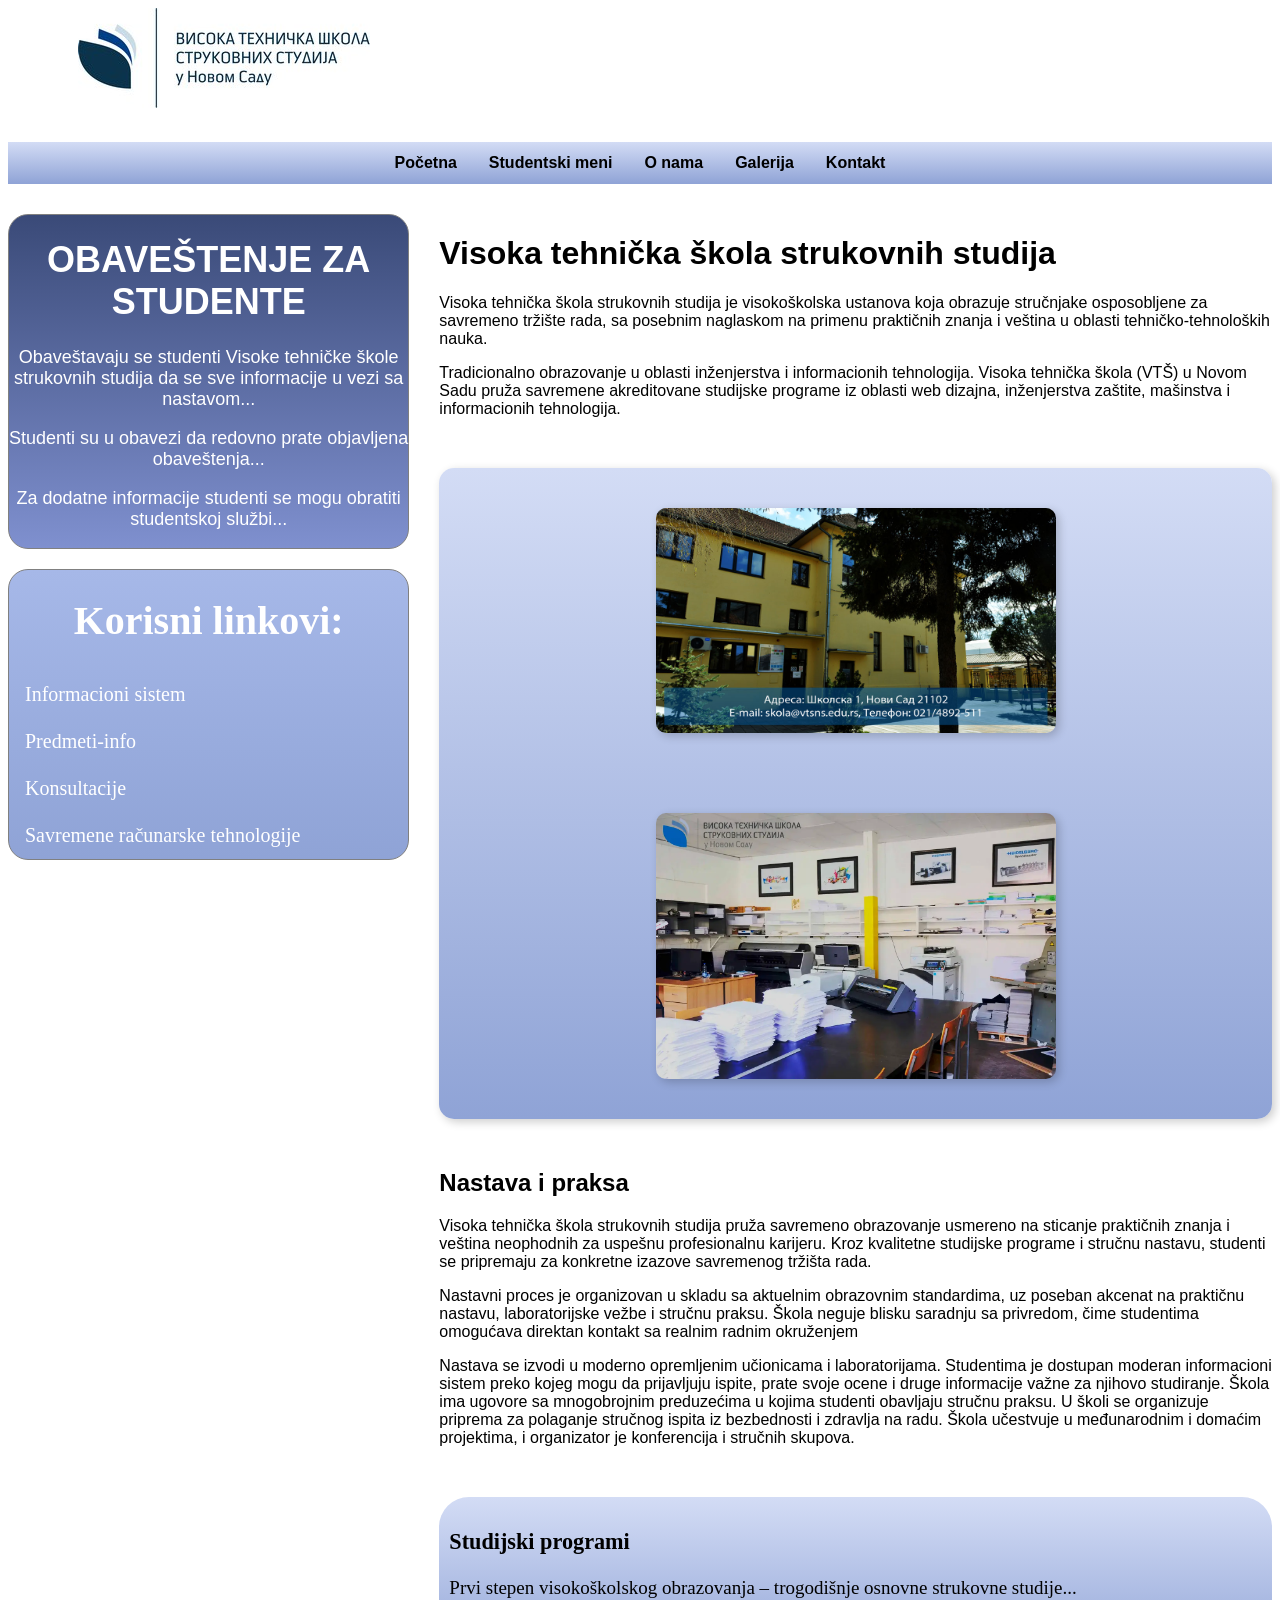
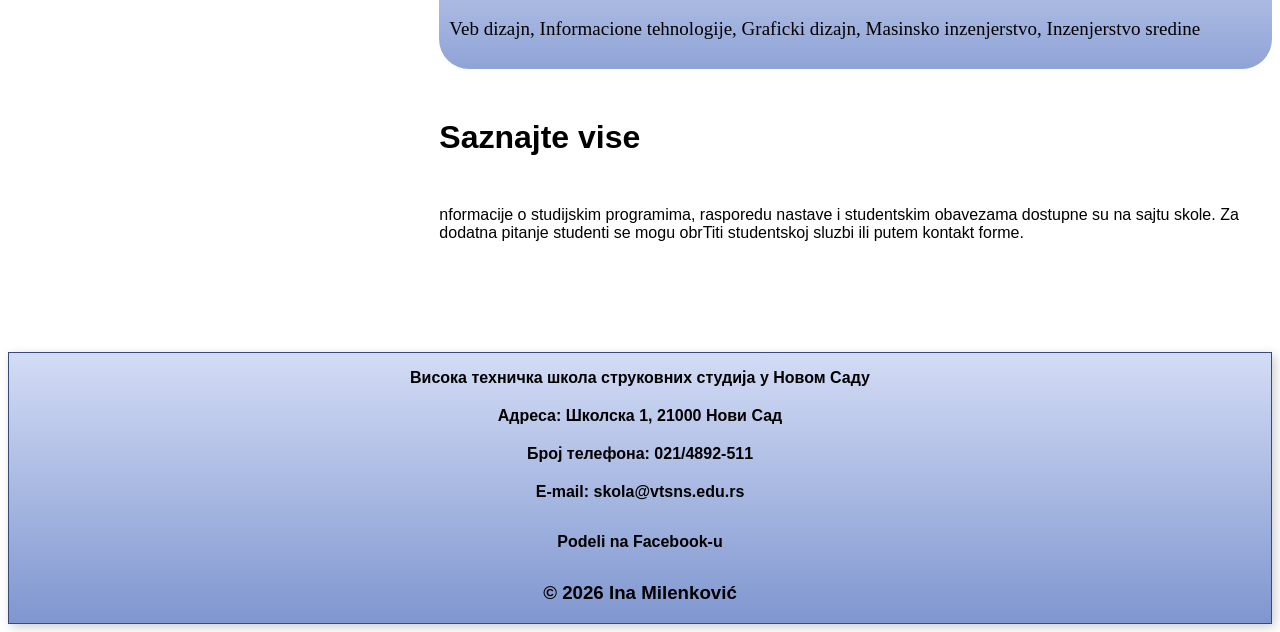
<file: index.html>
<!DOCTYPE html>
<html lang="en">
<head>
    <meta charset="UTF-8">
    <meta name="viewport" content="width=device-width, initial-scale=1.0">

    <script async src="https://www.googletagmanager.com/gtm.js?id=GTM-PTNC9DDW"></script>
<script>
  window.dataLayer = window.dataLayer || [];
  function gtag(){dataLayer.push(arguments);}
  gtag('js', new Date());
</script>

    <meta name="author" content="Ina Milenković">
    
    <title>Visoka Tehnicka skola Novi sad</title>
    <meta name="description" content="Zvanična prezentacija Visoke tehničke škole strukovnih studija u Novom Sadu (VTŠ). Informacije o studijskim programima, upisu, rasporedu i vestima.">
    <meta name="keywords" content="Visoka tehnička škola Novi Sad, VTŠ, strukovne studije, web dizajn, informacione tehnologije, mašinstvo, elektrotehnika">
    
<meta property="og:url" content="https://inamilenkovic.github.io/InaMilenkovic-VD2026/" />
    <meta property="og:type" content="website" />
    <meta property="og:title" content="Visoka tehnička škola Novi Sad" />
    <meta property="og:description" content="Sajt za Visoku tehničku školu strukovnih studija u Novom Sadu." />
    <meta property="og:image" content="https://inamilenkovic.github.io/InaMilenkovic-VD2026/Visoka_tehnicka_skola_3.jpg" />


    <link rel="icon" type="image/x-icon" href="favicon.ico">
    <link rel="stylesheet" href="style.css">
</head>

<body>

<div class="container">
  <div class="header">
    <img src="logo.jpg" alt="VTSNS Logo">
  </div>
  
  <div class="menu">
    <nav class="meni">
      <a href="index.html">Početna</a>

      <div class="padajuci">
        <a href="#">Studentski meni</a>
        <div class="padajuciElementi">
          <a href="#">Student-info</a>
          <a href="#">Raspored nastave</a>
          <a href="#">Konsultacije</a>
        </div>
      </div>

      <a href="onama.html">O nama</a>
      <a href="galerija.html">Galerija</a>
      <a href="kontakt.html">Kontakt</a>
    </nav>

    <div class="padajucimobile">
      <img src="hammeni.png" class="ham" alt="Menu">
      <div class="padajuciElementi1">
        <a href="index.html">Početna</a>
        <a href="#">Studentski meni</a>
        <a href="onama.html">O nama</a>
        <a href="galerija.html">Galerija</a>
        <a href="kontakt.html">Kontakt</a>
      </div>
    </div>
  </div>

  <div class="sidebar">
    <div class="sidebar1">
      <div class="tekst2">
        <h1>OBAVEŠTENJE ZA STUDENTE</h1>
        <p>Obaveštavaju se studenti Visoke tehničke škole strukovnih studija da se sve informacije u vezi sa nastavom...</p>
        <p>Studenti su u obavezi da redovno prate objavljena obaveštenja...</p>
        <p>Za dodatne informacije studenti se mogu obratiti studentskoj službi...</p>
      </div>
    </div>

    <div class="sidebar2">
      <h1>Korisni linkovi:</h1>
      <a href="#">Informacioni sistem</a>
      <a href="#">Predmeti-info</a>
      <a href="#">Konsultacije</a>
      <a href="smerovi.html">Savremene računarske tehnologije</a>
    </div>
  </div>

  <div class="content">
    <div class="tekst">
      <h1>Visoka tehnička škola strukovnih studija</h1> 
        
      <p>Visoka tehnička škola strukovnih studija je visokoškolska ustanova koja obrazuje stručnjake osposobljene za savremeno tržište rada,
         sa posebnim naglaskom na primenu praktičnih znanja i veština u oblasti tehničko-tehnoloških nauka.</p>
      <p>Tradicionalno obrazovanje u oblasti inženjerstva i informacionih tehnologija. Visoka tehnička škola (VTŠ)</strong>
        u Novom Sadu pruža savremene akreditovane studijske programe iz oblasti web dizajna, inženjerstva zaštite, mašinstva i informacionih tehnologija.</p>
    </div>

      

   <div class="container2">
      <img src="Visoka_tehnicka_skola_3.jpg" class="slika" alt="Visoka tehnička škola strukovnih studija u Novom Sadu">
      <img src="grafima2022_vtsns.webp" class="slika1" alt="Grafima Event">
    </div>


    <div class="tekst3">
      <h2>Nastava i praksa</h2>
      <p>Visoka tehnička škola strukovnih studija pruža savremeno obrazovanje usmereno na sticanje praktičnih znanja i veština neophodnih za uspešnu profesionalnu karijeru. Kroz kvalitetne studijske programe i stručnu nastavu, studenti se pripremaju za konkretne izazove savremenog tržišta rada.</p>
      <p>Nastavni proces je organizovan u skladu sa aktuelnim obrazovnim standardima, uz poseban akcenat na praktičnu nastavu, laboratorijske vežbe i stručnu praksu. Škola neguje blisku saradnju sa privredom, čime studentima omogućava direktan kontakt sa realnim radnim okruženjem</p>
      <p>Nastava se izvodi u moderno opremljenim učionicama i laboratorijama. Studentima je dostupan moderan informacioni sistem preko kojeg mogu da prijavljuju ispite, prate svoje ocene i druge informacije važne za njihovo studiranje.
Škola ima ugovore sa mnogobrojnim preduzećima u kojima studenti obavljaju stručnu praksu. U školi se organizuje priprema za polaganje stručnog ispita iz bezbednosti i zdravlja na radu. Škola učestvuje u međunarodnim i domaćim projektima, i organizator je konferencija i stručnih skupova.</p>
    </div>

    <div class="kartica">
      <h3>Studijski programi</h3>
      <p>Prvi stepen visokoškolskog obrazovanja – trogodišnje osnovne strukovne studije...</p>
      <p>Veb dizajn, Informacione tehnologije, Graficki dizajn, Masinsko inzenjerstvo, Inzenjerstvo sredine</p>
    </div>

    <h1 class="tekst3">Saznajte vise</h1>
    <p class="tekst3">nformacije o studijskim programima, rasporedu nastave i studentskim obavezama dostupne su na sajtu skole. Za dodatna pitanje studenti se mogu obrTiti studentskoj sluzbi ili putem kontakt forme.</p>
  </div>

  <div class="footer">
    <p>Висока техничка школа струковних студија у Новом Саду</p>
    <p>Адреса: Школска 1, 21000 Нови Сад</p>
    <p>Број телефона: 021/4892-511</p>
    <p>E-mail: skola@vtsns.edu.rs</p> 
            <div class='social-icons'>
<a
  href="https://www.facebook.com/sharer/sharer.php?u=https%3A%2F%2Finamilenkovic.github.io%2FInaMilenkovic-VD2026%2F"
  target="_blank"
  rel="noopener noreferrer">
  Podeli na Facebook-u
</a>

<span class="likebtn-wrapper"
      data-identifier="item_1">
</span>

<script async
src="https://w.likebtn.com/js/w/widget.js">
</script>
            </div>
      <h3> © 2026 Ina Milenković  </h3>

  </div>
</div>
 
</body>


</html>
</file>
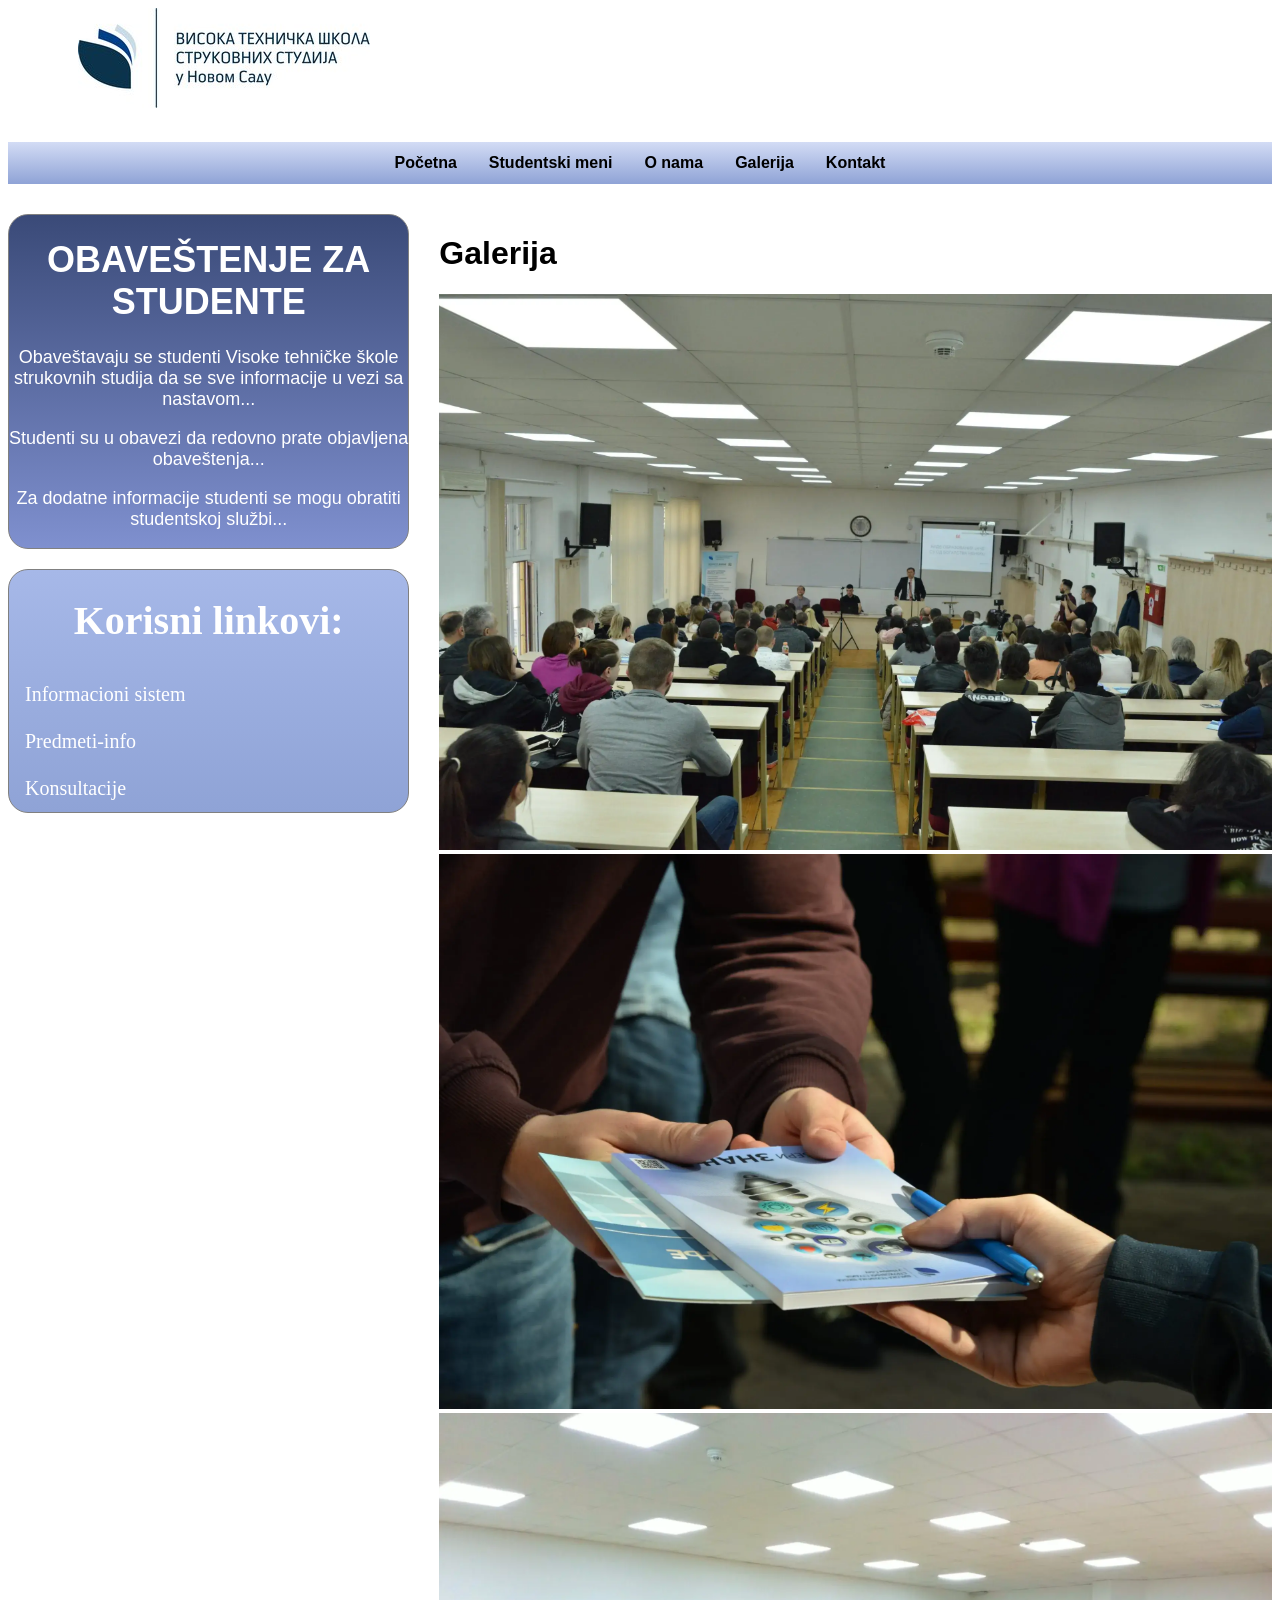
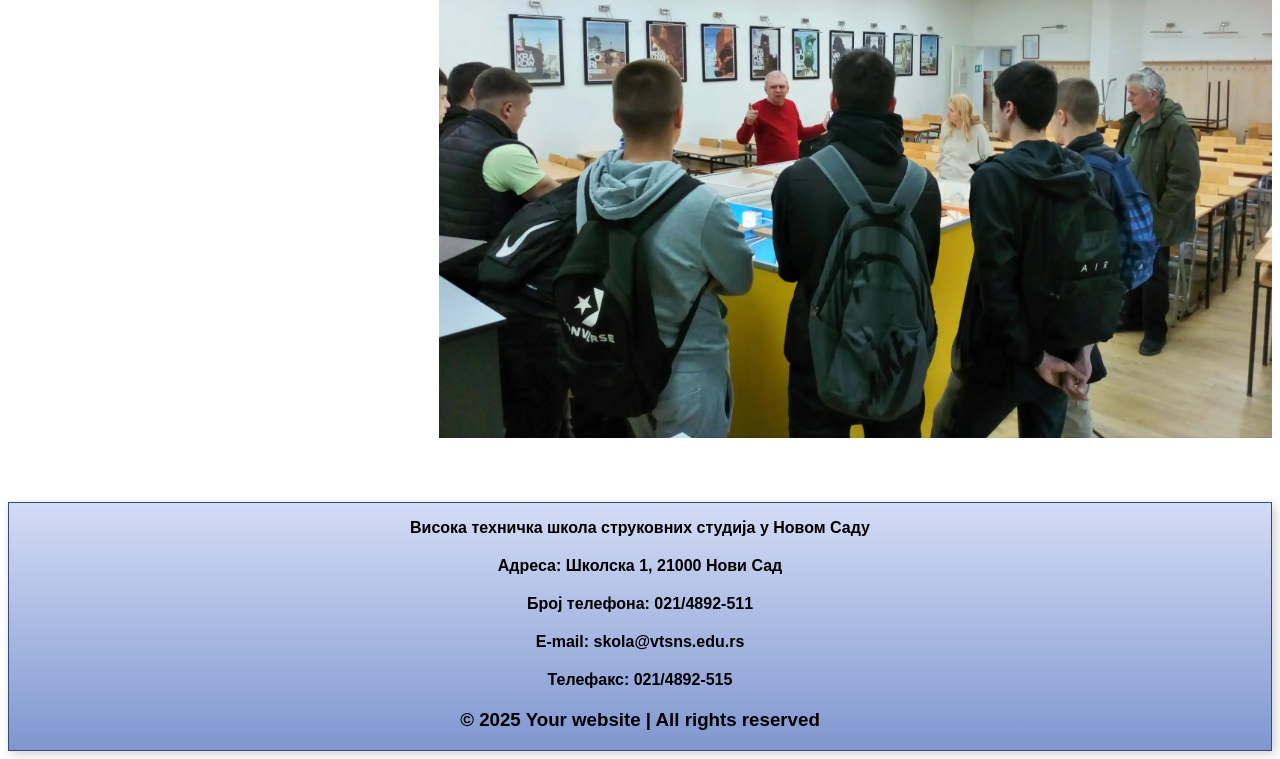
<file: galerija.html>
<!DOCTYPE html>
<html lang="en">
<head>
    <meta charset="UTF-8">
    <meta name="viewport" content="width=device-width, initial-scale=1.0">
    <title>Document</title>
    <link rel="stylesheet" href="style.css">
</head>
<body>
  <div class="container">
  <div class="header">
    <img src="logo.jpg">
  </div>
  <div class="menu">
  <nav>
  <div class="meni">
    <a href="index.html">Početna</a>

    <div class="padajuci">
    <a href="#">Studentski meni</a>
        <div class="padajuciElementi">
      <a href="#">Student-info</a>
      <a href="#">Raspored nastave</a>
      <a href="#">Konsultacije</a>
    </div>
    </div>

    <a href="onama.html">O nama</a>
    <a href="galerija.html">Galerija</a>
    <a href="kontakt.html">Kontakt</a>
  
  </div>
</nav>

<div class="padajucimobile">
  <img src="hammeni.png" class="ham">
  <div class="padajuciElementi1">
      <a href="index.html">Početna</a>
      <a href="#">Studentski meni</a>
      <a href="onama.html">O nama</a>
      <a href="galerija.html">Galerija</a>
      <a href="kontakt.html">Kontakt</a>
  </div>
</div>
  </div>

  <div class="sidebar">
 <div class="sidebar-wrapper">
  <div class="sidebar1">
    <div class="tekst2">
      <h1>OBAVEŠTENJE ZA STUDENTE</h1>
      <p>Obaveštavaju se studenti Visoke tehničke škole strukovnih studija da se sve informacije u vezi sa nastavom...</p>

      <p>Studenti su u obavezi da redovno prate objavljena obaveštenja...</p>

      <p>Za dodatne informacije studenti se mogu obratiti studentskoj službi...</p>
    </div>
  </div>

  <div class="sidebar2">
    <h1>Korisni linkovi:</h1>
      <a>Informacioni sistem</a>
      <a>Predmeti-info</a>
      <a>Konsultacije</a>
  </div>
</div>
  </div>

  <div class="content">
       <div class="tekst">
  <h1>Galerija</h1>  
<img src="KIC_1308-min-1-scaled (1).webp" class="slika4">
<img src="KIC_1286-min-3-scaled.webp" class="slika4">
<img src="IMG_20230425_144235-scaled.webp" class="slika4">
        </div>
  </div>

  <div class="footer">
  <p>Висока техничка школа струковних студија у Новом Саду<p></p>
<p>Адреса: Школска 1, 21000 Нови Сад</p>
<p>Број телефона: 021/4892-511</p>
<p>E-mail: skola@vtsns.edu.rs</p>
<p>Телефакс: 021/4892-515</p>
  
  <h3> &copy; 2025 Your website | All rights reserved </h3>

  </div>
  
</div>
  
</div>    

</body>
</html>
</file>
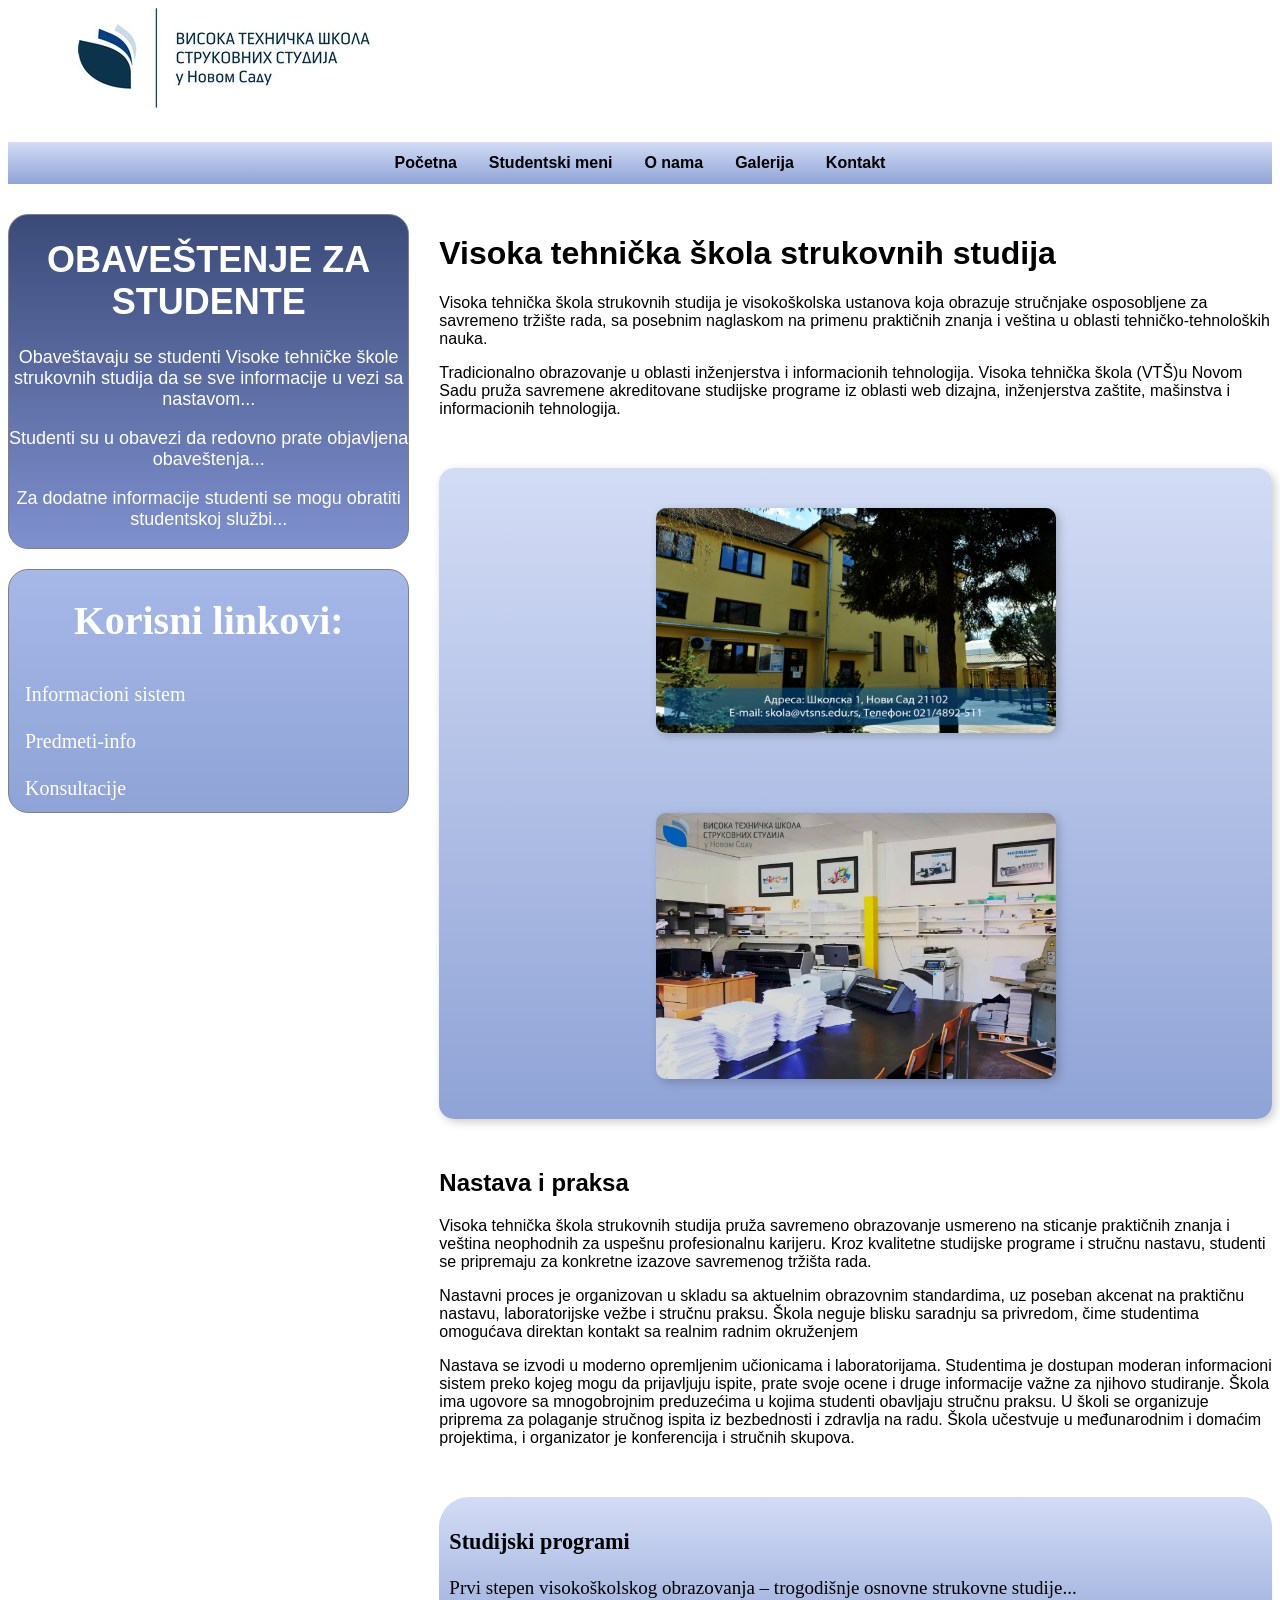
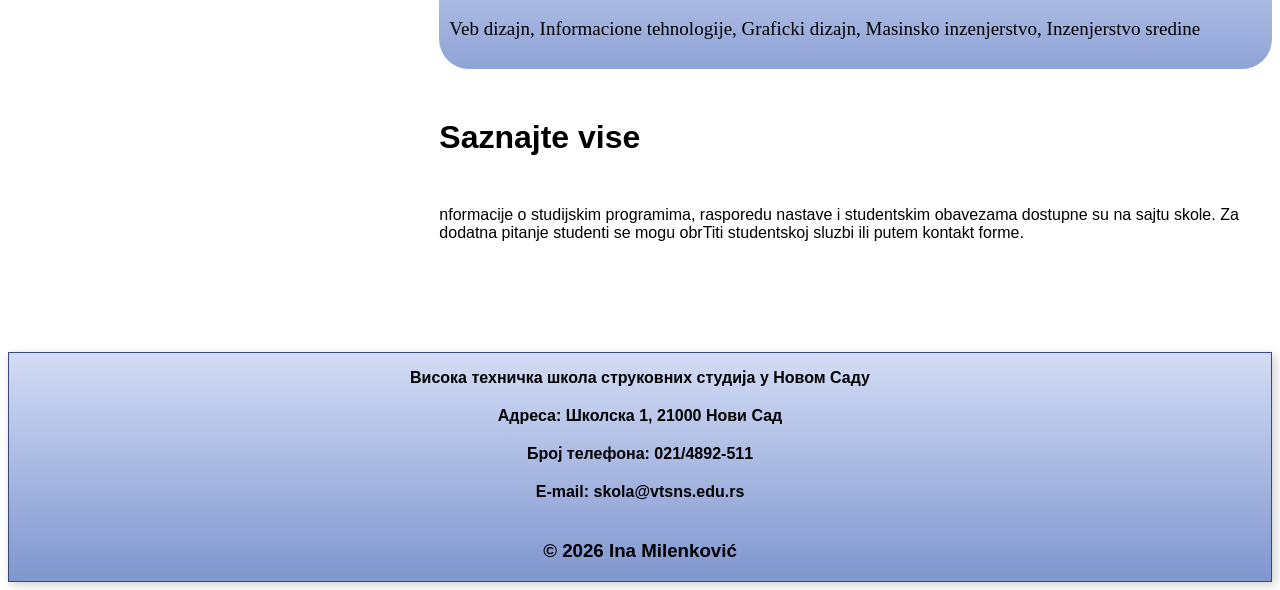
<file: index.min.html>
<!DOCTYPE html><html lang="en"><head><meta charset="UTF-8"><meta name="viewport" content="width=device-width,initial-scale=1"><script async src="https://www.googletagmanager.com/gtm.js?id=GTM-PTNC9DDW"></script><script>function gtag(){dataLayer.push(arguments)}window.dataLayer=window.dataLayer||[],gtag("js",new Date)</script><meta name="author" content="Ina Milenković"><title>Visoka Tehnicka skola Novi sad</title><meta name="description" content="Zvanična prezentacija Visoke tehničke škole strukovnih studija u Novom Sadu (VTŠ). Informacije o studijskim programima, upisu, rasporedu i vestima."><meta name="keywords" content="Visoka tehnička škola Novi Sad, VTŠ, strukovne studije, web dizajn, informacione tehnologije, mašinstvo, elektrotehnika"><meta property="og:url" content="https://inamilenkovic.github.io/InaMilenkovic-VD2026/"><meta property="og:type" content="website"><meta property="og:title" content="Visoka tehnička škola Novi Sad - Projekat"><meta property="og:description" content="Zvanična prezentacija i projekat za Visoku tehničku školu strukovnih studija u Novom Sadu."><meta property="og:image" content="https://inamilenkovic.github.io/InaMilenkovic-VD2026/images/og-slika.jpg"><link rel="icon" type="image/x-icon" href="favicon.ico"><link rel="stylesheet" href="style.css"></head><body><div class="container"><div class="header"><img src="logo.jpg" alt="VTSNS Logo"></div><div class="menu"><nav class="meni"><a href="index.html">Početna</a><div class="padajuci"><a href="#">Studentski meni</a><div class="padajuciElementi"><a href="#">Student-info</a><a href="#">Raspored nastave</a><a href="#">Konsultacije</a></div></div><a href="onama.html">O nama</a><a href="galerija.html">Galerija</a><a href="kontakt.html">Kontakt</a></nav><div class="padajucimobile"><img src="hammeni.png" class="ham" alt="Menu"><div class="padajuciElementi1"><a href="index.html">Početna</a><a href="#">Studentski meni</a><a href="onama.html">O nama</a><a href="galerija.html">Galerija</a><a href="kontakt.html">Kontakt</a></div></div></div><div class="sidebar"><div class="sidebar1"><div class="tekst2"><h1>OBAVEŠTENJE ZA STUDENTE</h1><p>Obaveštavaju se studenti Visoke tehničke škole strukovnih studija da se sve informacije u vezi sa nastavom...</p><p>Studenti su u obavezi da redovno prate objavljena obaveštenja...</p><p>Za dodatne informacije studenti se mogu obratiti studentskoj službi...</p></div></div><div class="sidebar2"><h1>Korisni linkovi:</h1><a href="#">Informacioni sistem</a><a href="#">Predmeti-info</a><a href="#">Konsultacije</a></div></div><div class="content"><div class="tekst"><h1>Visoka tehnička škola strukovnih studija</h1><p>Visoka tehnička škola strukovnih studija je visokoškolska ustanova koja obrazuje stručnjake osposobljene za savremeno tržište rada, sa posebnim naglaskom na primenu praktičnih znanja i veština u oblasti tehničko-tehnoloških nauka.</p><p>Tradicionalno obrazovanje u oblasti inženjerstva i informacionih tehnologija. Visoka tehnička škola (VTŠ)u Novom Sadu pruža savremene akreditovane studijske programe iz oblasti web dizajna, inženjerstva zaštite, mašinstva i informacionih tehnologija.</p></div><div class="container2"><img src="Visoka_tehnicka_skola_3.jpg" class="slika" alt="Zgrada Visoke tehničke škole u Novom Sadu"> <img src="grafima2022_vtsns.webp" class="slika1" alt="Grafima Event"></div><div class="tekst3"><h2>Nastava i praksa</h2><p>Visoka tehnička škola strukovnih studija pruža savremeno obrazovanje usmereno na sticanje praktičnih znanja i veština neophodnih za uspešnu profesionalnu karijeru. Kroz kvalitetne studijske programe i stručnu nastavu, studenti se pripremaju za konkretne izazove savremenog tržišta rada.</p><p>Nastavni proces je organizovan u skladu sa aktuelnim obrazovnim standardima, uz poseban akcenat na praktičnu nastavu, laboratorijske vežbe i stručnu praksu. Škola neguje blisku saradnju sa privredom, čime studentima omogućava direktan kontakt sa realnim radnim okruženjem</p><p>Nastava se izvodi u moderno opremljenim učionicama i laboratorijama. Studentima je dostupan moderan informacioni sistem preko kojeg mogu da prijavljuju ispite, prate svoje ocene i druge informacije važne za njihovo studiranje. Škola ima ugovore sa mnogobrojnim preduzećima u kojima studenti obavljaju stručnu praksu. U školi se organizuje priprema za polaganje stručnog ispita iz bezbednosti i zdravlja na radu. Škola učestvuje u međunarodnim i domaćim projektima, i organizator je konferencija i stručnih skupova.</p></div><div class="kartica"><h3>Studijski programi</h3><p>Prvi stepen visokoškolskog obrazovanja – trogodišnje osnovne strukovne studije...</p><p>Veb dizajn, Informacione tehnologije, Graficki dizajn, Masinsko inzenjerstvo, Inzenjerstvo sredine</p></div><h1 class="tekst3">Saznajte vise</h1><p class="tekst3">nformacije o studijskim programima, rasporedu nastave i studentskim obavezama dostupne su na sajtu skole. Za dodatna pitanje studenti se mogu obrTiti studentskoj sluzbi ili putem kontakt forme.</p></div><div class="footer"><p>Висока техничка школа струковних студија у Новом Саду</p><p>Адреса: Школска 1, 21000 Нови Сад</p><p>Број телефона: 021/4892-511</p><p>E-mail: skola@vtsns.edu.rs</p><div class="social-icons"><div id="fb-root"></div><script>!function(e,t,n){var o,s=e.getElementsByTagName(t)[0];e.getElementById(n)||((o=e.createElement(t)).id=n,o.src="https://connect.facebook.net/en_US/sdk.js#xfbml=1&version=v3.0",s.parentNode.insertBefore(o,s))}(document,"script","facebook-jssdk")</script><div class="fb-share-button" data-href="https://inamilenkovic.github.io/InaMilenkovic-VD2026/" data-layout="button_count"></div><h3>© 2026 Ina Milenković</h3></div></div></div></body></html>
</file>
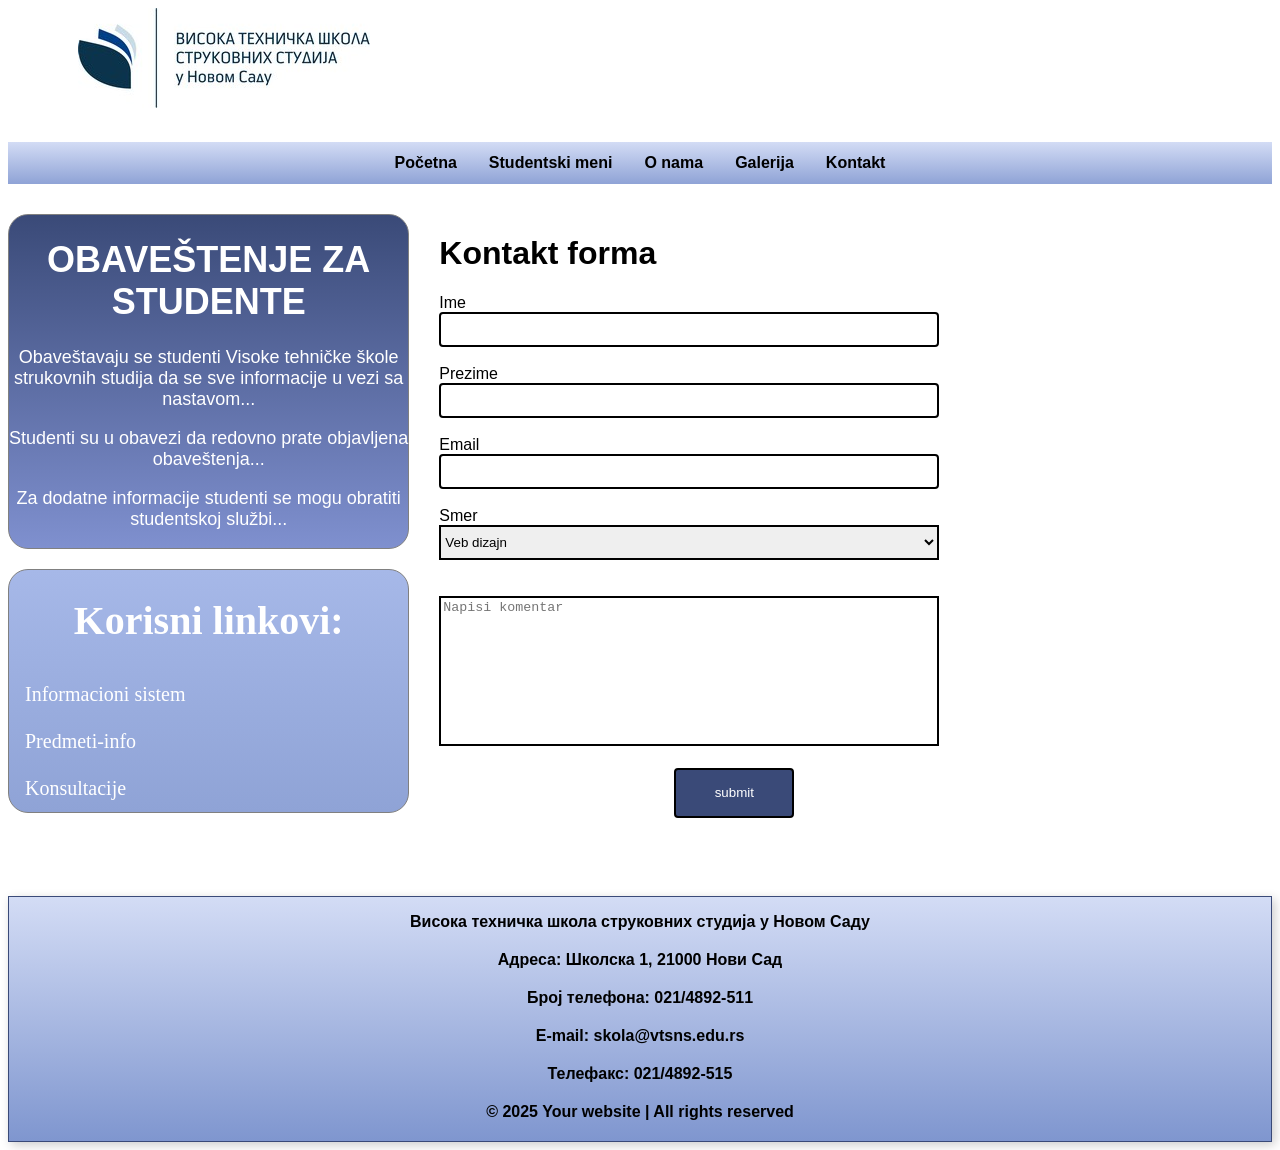
<file: kontakt.html>
<!DOCTYPE html>
<html lang="en">
<head>
    <meta charset="UTF-8">
    <meta name="viewport" content="width=device-width, initial-scale=1.0">
    <link rel="stylesheet" href="style.css">
    <title>Document</title>
</head>
<body>

    <div class="container">
  <div class="header">
    <img src="logo.jpg">
  </div>
  <div class="menu">
  <nav>
  <div class="meni">
    <a href="index.html">Početna</a>

    <div class="padajuci">
    <a href="#">Studentski meni</a>
        <div class="padajuciElementi">
      <a href="#">Student-info</a>
      <a href="#">Raspored nastave</a>
      <a href="#">Konsultacije</a>
    </div>
    </div>

    <a href="onama.html">O nama</a>
    <a href="galerija.html">Galerija</a>
    <a href="kontakt.html">Kontakt</a>
  
  </div>
</nav>

<div class="padajucimobile">
  <img src="hammeni.png" class="ham">
  <div class="padajuciElementi1">
      <a href="index.html">Početna</a>
      <a href="#">Studentski meni</a>
      <a href="onama.html">O nama</a>
      <a href="galerija.html">Galerija</a>
      <a href="kontakt.html">Kontakt</a>
  </div>
</div>
  </div>

  <div class="sidebar">
   <div class="sidebar-wrapper">
  <div class="sidebar1">
    <div class="tekst2">
      <h1>OBAVEŠTENJE ZA STUDENTE</h1>
      <p>Obaveštavaju se studenti Visoke tehničke škole strukovnih studija da se sve informacije u vezi sa nastavom...</p>

      <p>Studenti su u obavezi da redovno prate objavljena obaveštenja...</p>

      <p>Za dodatne informacije studenti se mogu obratiti studentskoj službi...</p>
    </div>
  </div>
  <div class="sidebar2">
    <h1>Korisni linkovi:</h1>
      <a>Informacioni sistem</a>
      <a>Predmeti-info</a>
      <a>Konsultacije</a>
  </div>
   </div>
  </div>

  <div class="content">

<form class="forma">
  <h1>Kontakt forma</h1>
  <label for="ime">Ime</label><br>
    <input type="text" id="ime"><br><br>
     <label for="prezime">Prezime</label><br>
    <input type="text" id="prezime"><br><br>

    <label for="email">Email</label><br>
    <input for="email" id="email"><br><br>

    <label for="smer">Smer</label><br>
    <select id="smer"><br><br>
    <option value="Veb dizajn">Veb dizajn</option>
    <option value="IT">Informacione tehnologije</option>
    <option value="GID">Graficki dizajn</option>
    </select><br><br>
    <br>
    <textarea id="komentar" placeholder="Napisi komentar" maxlength="30"></textarea><br></br>
    <input type="button" class="submit" value="submit">

    </select>
    <br></br>
   
    </form>
</div>

  <div class="footer">
      <p>Висока техничка школа струковних студија у Новом Саду<p></p>
<p>Адреса: Школска 1, 21000 Нови Сад</p>
<p>Број телефона: 021/4892-511</p>
<p>E-mail: skola@vtsns.edu.rs</p>
<p>Телефакс: 021/4892-515</p>
  
  <p> &copy; 2025 Your website | All rights reserved </p>
  </div>
  
</div>
  

    
</body>
</html>
</file>
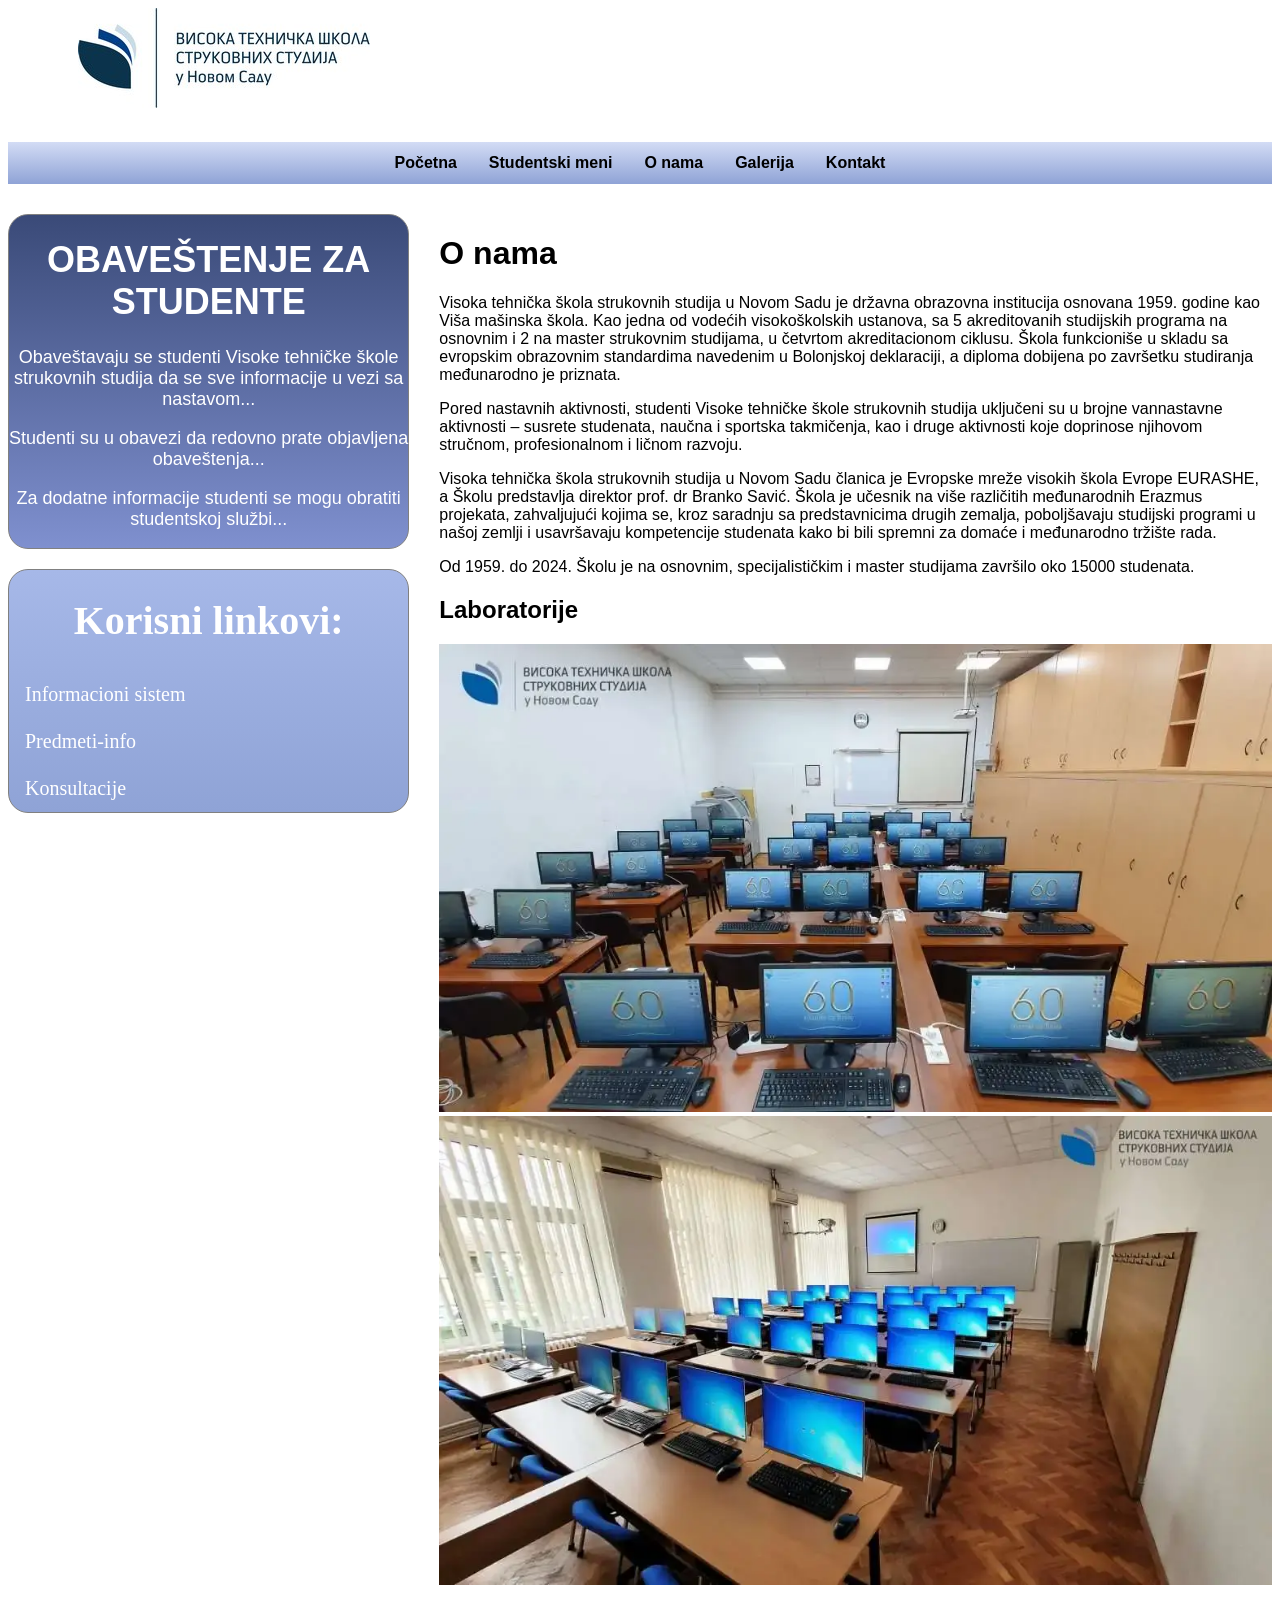
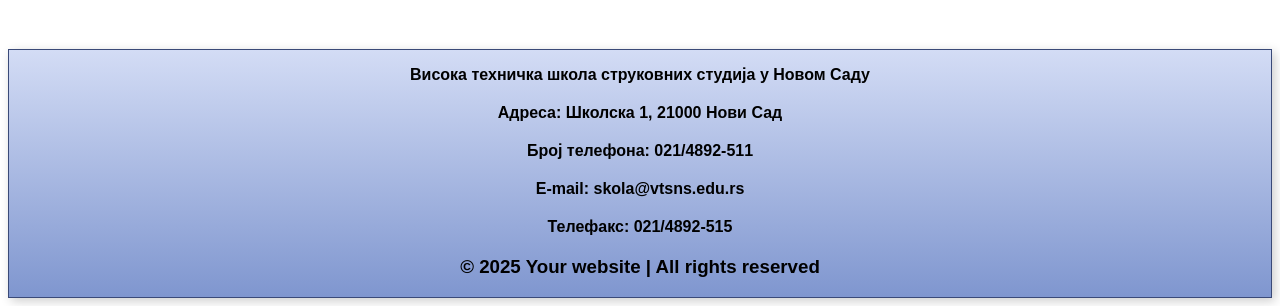
<file: onama.html>
<!DOCTYPE html>
<html lang="en">
<head>
    <meta charset="UTF-8">
    <meta name="viewport" content="width=device-width, initial-scale=1.0">
    <title>Document</title>
    <link rel="stylesheet" href="style.css">
</head>
<body>

<div class="container">
  <div class="header">
    <img src="logo.jpg">
  </div>
  <div class="menu">
  <nav>
  <div class="meni">
    <a href="index.html">Početna</a>

    <div class="padajuci">
    <a href="#">Studentski meni</a>
        <div class="padajuciElementi">
      <a href="#">Student-info</a>
      <a href="#">Raspored nastave</a>
      <a href="#">Konsultacije</a>
    </div>
    </div>

    <a href="onama.html">O nama</a>
    <a href="galerija.html">Galerija</a>
    <a href="kontakt.html">Kontakt</a>
  
  </div>
</nav>

<div class="padajucimobile">
  <img src="hammeni.png" class="ham">
  <div class="padajuciElementi1">
      <a href="index.html">Početna</a>
      <a href="#">Studentski meni</a>
      <a href="onama.html">O nama</a>
      <a href="galerija.html">Galerija</a>
      <a href="kontakt.html">Kontakt</a>
  </div>
</div>
  </div>

  <div class="sidebar">
 <div class="sidebar-wrapper">
  <div class="sidebar1">
    <div class="tekst2">
      <h1>OBAVEŠTENJE ZA STUDENTE</h1>
      <p>Obaveštavaju se studenti Visoke tehničke škole strukovnih studija da se sve informacije u vezi sa nastavom...</p>

      <p>Studenti su u obavezi da redovno prate objavljena obaveštenja...</p>

      <p>Za dodatne informacije studenti se mogu obratiti studentskoj službi...</p>
    </div>
  </div>

  <div class="sidebar2">
    <h1>Korisni linkovi:</h1>
      <a>Informacioni sistem</a>
      <a>Predmeti-info</a>
      <a>Konsultacije</a>
  </div>
</div>
  </div>

  <div class="content">
       <div class="tekst">
  <h1>O nama</h1>  
    
  <p>Visoka tehnička škola strukovnih studija u Novom Sadu je državna obrazovna institucija osnovana 1959. godine kao Viša mašinska škola. Kao jedna od vodećih visokoškolskih ustanova, sa 5 akreditovanih studijskih programa na osnovnim i 2 na master strukovnim studijama, u četvrtom akreditacionom ciklusu. Škola funkcioniše u skladu sa evropskim obrazovnim standardima navedenim u Bolonjskoj deklaraciji, a diploma dobijena po završetku studiranja međunarodno je priznata.
  <p>Pored nastavnih aktivnosti, studenti Visoke tehničke škole strukovnih studija uključeni su u brojne vannastavne aktivnosti – susrete studenata, naučna i sportska takmičenja, kao i druge aktivnosti koje doprinose njihovom stručnom, profesionalnom i ličnom razvoju.</p>
Visoka tehnička škola strukovnih studija u Novom Sadu članica je Evropske mreže visokih škola Evrope EURASHE, a Školu predstavlja direktor prof. dr Branko Savić. Škola je učesnik na više različitih međunarodnih Erazmus projekata, zahvaljujući kojima se, kroz saradnju sa predstavnicima drugih zemalja, poboljšavaju studijski programi u našoj zemlji i usavršavaju kompetencije studenata kako bi bili spremni za domaće i međunarodno tržište rada.</p>
<p>Od 1959. do 2024. Školu je na osnovnim, specijalističkim i master studijama završilo oko 15000 studenata.</p>

<h2>Laboratorije</h2>
       </div>
       
<img src="Racunarska-laboratorija-informacione-tehnologije-1-1024x576.webp" class="slika4">
<img src="Racunarska-laboratorija-informacione-tehnologije-1024x577.webp" class="slika4">

</div>

  <div class="footer">
  <p>Висока техничка школа струковних студија у Новом Саду<p></p>
<p>Адреса: Школска 1, 21000 Нови Сад</p>
<p>Број телефона: 021/4892-511</p>
<p>E-mail: skola@vtsns.edu.rs</p>
<p>Телефакс: 021/4892-515</p>
  
  <h3> &copy; 2025 Your website | All rights reserved </h3>

  </div>
  
</div>
  
</div>    
 
</body>
</html>
</file>
<file: style.css>
* {
  box-sizing: border-box;
}

.container {
  display: grid;
  grid-template-columns: repeat(6, 1fr);
  grid-template-areas: 
  "header"
  "menu"
  "sidebar"
  "content"
  "footer" ;
  gap: 30px;


}

.header {
  grid-area: header;
  background-color: white;
}

.header img {
  margin-left: 70px;
}

.menu {
  grid-area: menu;
  background-image: linear-gradient(to bottom,  #d3dcf5 ,  #8fa3d6);
}


.sidebar {
  grid-area: sidebar;
  text-align: center;
  color: white;
  font-size: 18px;


}

.sidebar1 {
  background-image: linear-gradient(to bottom,#3a4a78, #7f90cf);
  margin-bottom: 20px;
  border-radius: 20px;
  border: 1px solid gray;
  
}

 .sidebar2 {
  background-image: linear-gradient(to bottom, #a6b8e8, #8fa3d6) ;
  border-radius: 20px;
  border: 1px solid gray;
  font-size: 20px;
  width: 100%;

 
 }

 .sidebar2 a {
  color: white;
  text-align: left;
  cursor: pointer;
 }


.content {
  grid-area: content;
  text-align: center;
}


.footer {
  grid-area: footer;
  background-image: linear-gradient(to bottom,  #d3dcf5 ,  #7f96cf);
  text-align: center;
  font-weight: bold;
  font-family: Arial, Helvetica, sans-serif;
  box-shadow: 3px 3px 10px  rgba(0, 0, 0, 0.2);
  border: 1px solid #3a4a78;

}

.footer p {
  text-align: center;
  margin-bottom: 20px;
}

.social-icons, .likebtn-wrapper {
   display: flex;
   justify-content: center;
}

.social-icons > span, 
.social-icons > div {
    display: inline-block !important;
    text-align: center !important;
}


.footer:last-child {
  text-align: center;
}

@media (max-width: 600px) {
  .header {
    grid-area: 1 / span 6;
  }
  .menu {
    grid-area: 2 / span 6;
  }
   .sidebar {
    grid-area: 3 / span 6;
  }
  .content {
    grid-area: 4 / span 6;
  }
  .footer {
    grid-area: 5 / span 6 ;
  }

}


@media (min-width: 600px) {
    .header {
    grid-area: 1 / span 6;
  }
  .menu {
    grid-area: 2 / span 1;
  }
   .sidebar {
    grid-area: 3 / span 4;
  }
  .content {
    grid-area: 3 / span 6;
  }
  .footer {
    grid-area: 5 / span 6 ;
  }
}

@media (min-width: 1024px) {
    .header {
    grid-area: 1 / span 6;
  }
  .menu {
    grid-area: 2 / span 6;
  }
   .sidebar {
    grid-area: 3 / span 2;
  }
  .content {
    grid-area: 3 / span 4;
  }
  .footer {
    grid-area: 5 / span 6 ;
  }
}

.ham {
  width: 70px;
}

.tekst {
  font-family: Arial, Helvetica, sans-serif;
  text-align: left;
  animation: animacija 1s ease;
  animation-duration: 3s;
}

@keyframes animacija {
  from {opacity: 0;}
  to   {opacity: 1;}
}

.tekst2 {
  font-family: Arial, Helvetica, sans-serif;
}

.tekst3 {
  font-family: Arial, Helvetica, sans-serif;
  margin-top: 50px;
  text-align: left;
  margin-bottom: 50px;
}

.container2 {
  border-radius: 15px;
  box-shadow: 3px 3px 10px  rgba(0, 0, 0, 0.2);
  background-image: linear-gradient(to bottom,  #d3dcf5 ,  #8fa3d6);
  margin-top: 50px;
  display: flex; 
  flex-wrap: wrap; 
  justify-content: center;
}

.slika {
  border-radius: 10px;
  box-shadow: 3px 3px 10px  rgba(0, 0, 0, 0.2);
  object-fit: cover;
  margin: 40px;
  width: 100%;   
  max-width: 400px;
  height: auto;
}

.slika1 {
  border-radius: 10px;
  box-shadow: 3px 3px 10px  rgba(0, 0, 0, 0.2);
  width: 100%; 
  max-width: 400px;
  height: auto;
  object-fit: cover;
  margin: 40px ;
}

a {
  text-decoration: none;
  color: black;
  padding: 12px 16px;
  display: block;
}

nav {
  display: none;
}

.padajucimobile {
  position: relative;
  display: inline-block;
}

.padajuciElementi1 {
  display: none;
  position: absolute;
  background-color: white;
  z-index: 1;
  min-width: 180px;
  font-family: Arial, Helvetica, sans-serif;
  font-weight: bold;
  box-shadow: 0 8 10px 0 rgba(0, 0, 0, 0.2);
}

.padajuciElementi1 a:hover {
  background-color:  #7f90cf;
}

.padajucimobile:hover .padajuciElementi1 {
  display: block;
}



@media (min-width: 600px) {

  .meni {
    display: flex;
    justify-content: center;
    cursor: pointer;
  }


  .ham {
    display: none;
  }

  nav {
    display: block;
  }

  .meni a {
    font-weight: bold;
    display: inline;
    font-family: Arial, Helvetica, sans-serif;
}

  .padajucimobile {
    display: none;
  }

  .padajuci {
    position: relative;
    display: inline-block;
  }

  .padajuci a {
    display: inline-block;
    font-family: Arial, Helvetica, sans-serif;
    font-weight: bold;
  }

  .padajuciElementi {
    position: absolute;
    background-color: white;
    z-index: 1;
    font-family: Arial, Helvetica, sans-serif;
     box-shadow: 0 8 10px 0 rgba(0, 0, 0, 0.2);
     display: none;
  }

  .padajuciElementi a:hover {
    color: #7f90cf;
  }

  .padajuci:hover .padajuciElementi {
    display: block;
  }

}

.kartica {
  background-image: linear-gradient(to bottom,  #d3dcf5 ,  #8fa3d6);
  padding: 10px;
  margin-top: 10px;
  border-radius: 30px;
  font-size: 19px;
  text-align: left;
}

.kartica h1:first-child {
text-align: center;
}

.kartica:hover {
  background-color: #d3dcf5;
   box-shadow: 3px 3px 10px  rgba(0, 0, 0, 0.2);
}


.slika4 {
  max-width: 100%;
  height: auto;
}

form {
  font-family: Arial, Helvetica, sans-serif;
  text-align: left;
}

input {
   width: 60%;
  height: 35px;
  border: 2px solid black;
  border-radius: 4px;
}

select {
   width: 60%;
  height: 35px;
  border: 2px solid black;
}

textarea {
   width: 60%;
  height: 150px;
  border: 2px solid black;
  resize: none;
}

.submit {
  background-color: #3a4a78;
  color: white;
  width: 120px;
  height: 50px;
  margin-left: 235px;
  animation-name: mojaAnimacija;
}

.submit:hover {
  background-color:  #a3add1;
  
}

.social-icons {
  display: flex;
</file>
